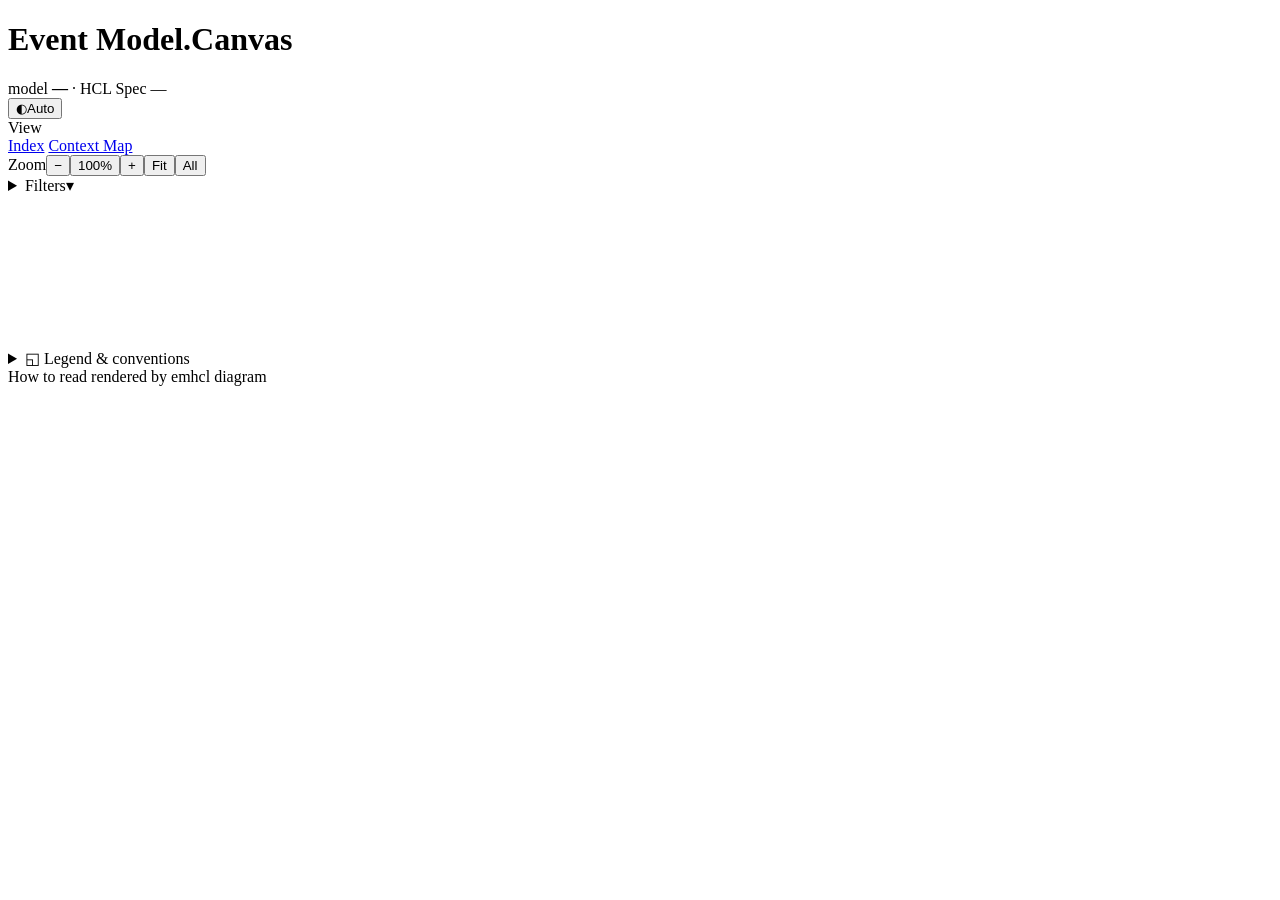
<file: internal/renderer/assets/viewer.shell.html>
<!doctype html>
<html lang="en">
<head>
<meta charset="utf-8">
<meta name="viewport" content="width=device-width, initial-scale=1">
<title>Event Model Canvas</title>
<style>
__STYLES__
__STYLES_ES__
__STYLES_CM__
__STYLES_COMPACT__
__STYLES_SLIDES__</style>
</head>
<body>

<header class="masthead">
  <div class="brand">
    <h1>Event Model<span class="dot">.</span>Canvas</h1>
    <span class="sub">model <b id="m-title">—</b> · HCL Spec <span class="mono" id="m-version">—</span></span>
  </div>
  <div class="meta" id="m-stats"></div>
  <button class="toolbtn" id="t-theme" title="Cycle theme"><span class="gl" id="theme-gl">◐</span><span id="theme-tx">Auto</span></button>
  <nav class="tools" aria-label="Diagram navigation">
    <div class="chapter-nav" id="chapter-nav" hidden>
      <a class="btn chapter-step" id="chapter-prev" aria-label="Previous chapter" title="Previous chapter">‹</a>
      <details class="popover chapter-picker" id="chapter-picker">
        <summary class="toolbtn"><span class="fkey">Chapter</span><span class="chapter-current" id="chapter-current"></span><span class="cv" aria-hidden="true">▾</span></summary>
        <div class="popover-panel chapter-menu" id="chapter-menu"></div>
      </details>
      <a class="btn chapter-step" id="chapter-next" aria-label="Next chapter" title="Next chapter">›</a>
    </div>
    <div class="seg" id="f-view"><span class="fkey">View</span></div>
    <a class="toolbtn" id="t-index" href="#index" title="All slice titles by chapter">Index</a>
    <a class="toolbtn" id="t-contextmap" href="#contextmap" title="Bounded contexts of the whole model">Context Map</a>
    <a class="toolbtn" id="t-offboard" href="#offboard" title="Workflows the board does not list" hidden>Off-board</a>
    <div class="seg" id="f-zoom"><span class="fkey">Zoom</span><button class="btn" id="z-out" title="Zoom out (-)" aria-label="Zoom out">−</button><button class="btn zoom-level" id="z-reset" title="Reset zoom to 100% (0)" aria-label="Reset zoom">100%</button><button class="btn" id="z-in" title="Zoom in (+)" aria-label="Zoom in">+</button><button class="btn" id="z-fit" title="Fit width (F)" aria-label="Fit to width">Fit</button><button class="btn" id="z-all" title="Fit the whole board (1)" aria-label="Fit the whole board">All</button></div>
    <details class="popover filters" id="f-filters">
      <summary class="toolbtn">Filters<span class="filters-count" id="filters-count" hidden></span><span class="cv" aria-hidden="true">▾</span></summary>
      <div class="popover-panel filters-panel">
        <div class="chips" id="f-status"><span class="fkey">Status</span></div>
        <div class="seg" id="f-context"><span class="fkey">Context</span></div>
        <label class="switch" id="f-fields-switch">
          <input type="checkbox" id="t-fields">
          <span class="track"></span>
          <span>Field details on cards</span>
        </label>
      </div>
    </details>
  </nav>
</header>

<div class="workspace">
  <main class="index-scroll" id="board-index" aria-label="Story index" hidden>
    <div class="index-heading"><h2>Index</h2><label class="switch"><input type="checkbox" id="index-flows"><span class="track"></span><span>Show flows</span></label></div>
    <p class="index-intro">Browse slices by chapter. Select a title to open its scenarios.</p>
    <div class="index-track" id="index-track" role="region" aria-label="Slices by chapter" tabindex="0"></div>
  </main>
  <main class="chapter-overview-scroll" id="board-chapters" aria-label="Chapter overview" hidden></main>
  <main class="chapter-overview-scroll offboard-scroll" id="board-offboard" aria-label="Off-board workflows" hidden></main>
  <main class="slides" id="board-slides" aria-label="Slides" hidden></main>
  <div class="canvas-scroll">
    <div class="board show-fields" id="board" aria-label="Event model canvas">
      <svg class="wires" id="wires" aria-hidden="true">
        <defs>
          <marker id="ah" markerWidth="9" markerHeight="9" refX="7" refY="4.5" orient="auto">
            <path d="M0 0 L9 4.5 L0 9 L2.4 4.5 Z" fill="var(--wire)"></path>
          </marker>
          <marker id="ah-hot" markerWidth="9" markerHeight="9" refX="7" refY="4.5" orient="auto">
            <path d="M0 0 L9 4.5 L0 9 L2.4 4.5 Z" fill="var(--wire-hot)"></path>
          </marker>
        </defs>
      </svg>
      <!-- grid content injected by script -->
    </div>
    <div class="board-es view show-fields" id="board-es" aria-label="Event storming canvas" hidden>
      <svg class="wires" id="wires-es" aria-hidden="true">
        <defs>
          <marker id="ah-es" markerWidth="9" markerHeight="9" refX="7" refY="4.5" orient="auto">
            <path d="M0 0 L9 4.5 L0 9 L2.4 4.5 Z" fill="var(--wire)"></path>
          </marker>
          <marker id="ah-es-hot" markerWidth="9" markerHeight="9" refX="7" refY="4.5" orient="auto">
            <path d="M0 0 L9 4.5 L0 9 L2.4 4.5 Z" fill="var(--wire-hot)"></path>
          </marker>
        </defs>
      </svg>
      <details class="es-disclaimer">
        <summary>Reading note — an Event Model drawn in a Storming style</summary>
        <p>This board is an <b>Event Model</b>, rendered in a visual style inspired by Event Storming. The methods share an event-first, timeline-based way of reasoning about systems, but serve different purposes:</p>
        <ul>
          <li><b>Event Storming</b> is a collaborative discovery and design technique: participants explore the domain by arranging events and progressively introducing commands, policies, actors, external systems, and boundaries.</li>
          <li><b>Event Modeling</b> turns that discovered behaviour into a more constrained system blueprint: workflows are decomposed into slices connecting screens, commands, events, read models, and automations, with concrete data and scenarios that can be used to validate and implement the system.</li>
        </ul>
        <p>This view is generated from Event Modeling data. Its sticky-note and timeline presentation borrows from Event Storming; the underlying semantics are Event Modeling.</p>
      </details>
      <!-- grid content injected by script -->
    </div>
    <div class="board-cm view" id="board-cm" aria-label="Context map canvas" hidden>
      <svg class="wires" id="wires-cm" aria-hidden="true">
        <defs>
          <marker id="ah-cm" markerWidth="9" markerHeight="9" refX="7" refY="4.5" orient="auto">
            <path d="M0 0 L9 4.5 L0 9 L2.4 4.5 Z" fill="var(--wire)"></path>
          </marker>
          <marker id="ah-cm-hot" markerWidth="9" markerHeight="9" refX="7" refY="4.5" orient="auto">
            <path d="M0 0 L9 4.5 L0 9 L2.4 4.5 Z" fill="var(--wire-hot)"></path>
          </marker>
        </defs>
      </svg>
      <!-- grid content injected by script -->
    </div>
    <div class="board board-compact view" id="board-compact" aria-label="Event Modeling compact view" hidden>
      <svg class="wires" id="wires-compact" aria-hidden="true"><defs>
        <marker id="ah-compact" markerWidth="9" markerHeight="9" refX="7" refY="4.5" orient="auto"><path d="M0 0 L9 4.5 L0 9 L2.4 4.5 Z" fill="var(--wire)"></path></marker>
        <marker id="ah-compact-hot" markerWidth="9" markerHeight="9" refX="7" refY="4.5" orient="auto"><path d="M0 0 L9 4.5 L0 9 L2.4 4.5 Z" fill="var(--wire-hot)"></path></marker>
      </defs></svg>
    </div>
  </div>
  <div class="slice-labels" id="slice-labels" hidden></div>
  <div class="minimap" id="minimap" hidden>
    <div class="minimap-head"><span>Map</span><span class="mono">M</span></div>
    <div class="minimap-body" id="minimap-body" role="img" aria-label="Map of the board: drag to move"></div>
  </div>

  <details class="legend" id="legend">
    <summary><span class="cv">◱</span> Legend &amp; conventions</summary>
    <div class="panel" id="legend-panel"></div>
  </details>
</div>

<div class="scrim" id="scrim"></div>
<aside class="drawer" id="drawer" aria-hidden="true" aria-label="Slice detail"></aside>

<footer class="foot">
  <span class="label" style="color:var(--ink-soft)">How to read</span>
  <span class="foot-hint" id="foot-hint"></span>
  <span class="mono foot-credit">rendered by emhcl diagram</span>
</footer>

<script>
__SCRIPT__</script>
<script>
__SCRIPT_ES__</script>
<script>
__SCRIPT_CM__</script>
<script>
__SCRIPT_COMPACT__</script>
<script>
__SCRIPT_CHAPTERS__</script>
<script>
__SCRIPT_SLIDES__</script>
</body>
</html>
</file>
